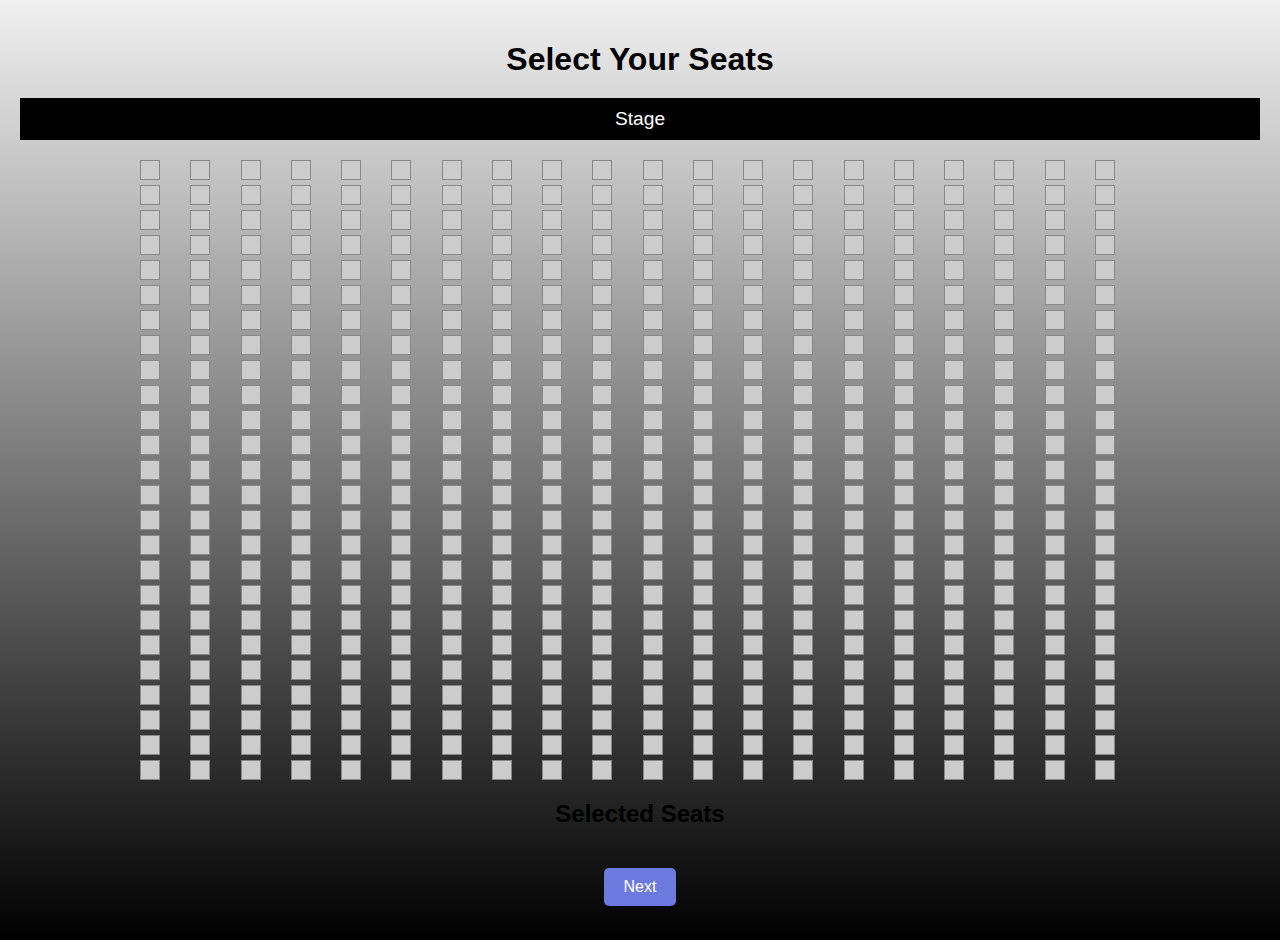
<file: Seat selection/index.html>
<!DOCTYPE html>
<html lang="en">
<head>
    <meta charset="UTF-8">
    <meta name="viewport" content="width=device-width, initial-scale=1.0">
    <title>Concert Seat Selection</title>
    <link rel="stylesheet" href="styles.css">
</head>

<body>
    <h1>Select Your Seats</h1>
    <div class="stage">Stage</div>
    <div class="seat-container">
    </div>
    <div class="selected-seats">
        <h2>Selected Seats</h2>
        <ul id="selectedSeatsList"></ul>
    </div>
    <button id="nextButton">Next</button>

    <script src="script.js"></script>
</body>
</html>
</file>
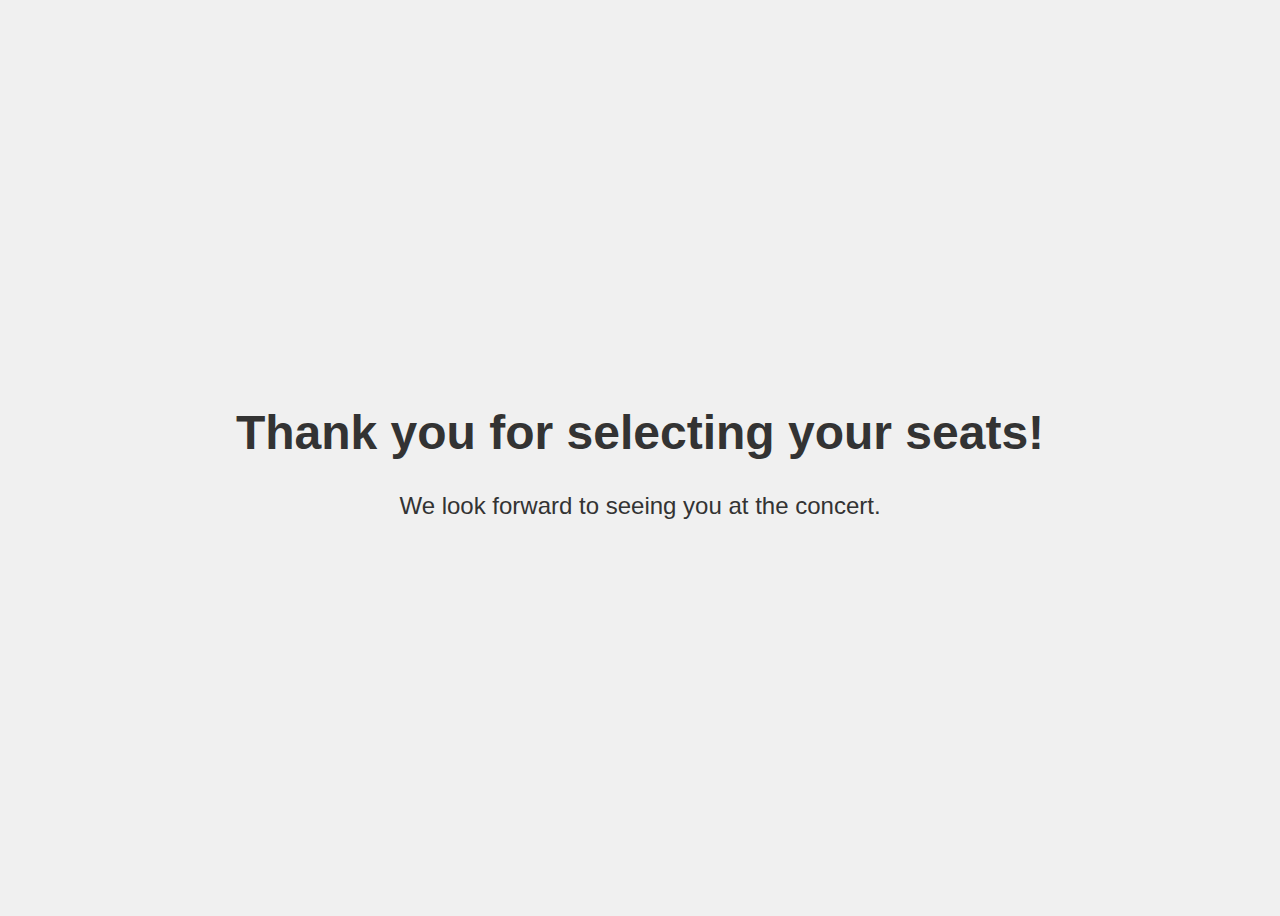
<file: Seat selection/confirmation.html>
<!DOCTYPE html>
<html lang="en">
<head>
    <meta charset="UTF-8">
    <meta name="viewport" content="width=device-width, initial-scale=1.0">
    <title>Seat Confirmation</title>
    <style>
        body {
            display: flex;
            justify-content: center;
            align-items: center;
            height: 100vh;
            font-family: Arial, sans-serif;
            background-color: #f0f0f0;
        }
        .message {
            text-align: center;
            font-size: 24px;
            color: #333;
        }
    </style>
</head>
<body>
    <div class="message">
        <h1>Thank you for selecting your seats!</h1>
        <p>We look forward to seeing you at the concert.</p>
    </div>
</body>
</html>
</file>
<file: Seat selection/styles.css>
body {
    margin: 0;
    height: 100vh;
    background: 
        /* Top: Image */
        url('https://images.pexels.com/photos/1054218/pexels-photo-1054218.jpeg?cs=srgb&dl=pexels-stywo-1054218.jpg&fm=jpg') top center no-repeat, 
        /* Bottom: Gradient transitioning into a solid color */
        linear-gradient(to bottom, rgba(255, 255, 255, 0) 0%, rgba(0, 0, 0, 1) 100%);
    background-size: cover; /* Makes sure the image covers the top half */

    font-family: Arial, sans-serif;
    text-align: center;
    background-color: #f0f0f0;
    margin: 0;
    padding: 20px;
}

h1 {
    margin-bottom: 20px;
}

.stage {
    background-color: #000;
    color: #fff;
    padding: 10px;
    margin-bottom: 20px;
    font-size: 1.2em;
}

.seat-container {
    display: grid;
    grid-template-columns: repeat(20, 1fr); /* Adjust as needed */
    gap: 5px;
    max-width: 1000px;
    margin: 0 auto;
}

.seat {
    width: 18px;
    height: 18px;
    background-color: #ccc;
    border: 1px solid #888;
    cursor: pointer;
}

.seat.selected {
    background-color: #6c7ae0;
}

.seat.occupied {
    background-color: #ff4b4b;
    cursor: not-allowed;
}

.selected-seats {
    margin-top: 20px;
}

#selectedSeatsList {
    list-style-type: none;
    padding: 0;
}

#nextButton {
    margin-top: 20px;
    padding: 10px 20px;
    font-size: 1em;
    background-color: #6c7ae0;
    color: #fff;
    border: none;
    border-radius: 5px;
    cursor: pointer;
}

#nextButton:hover {
    background-color: #5a68b3;
}
</file>
